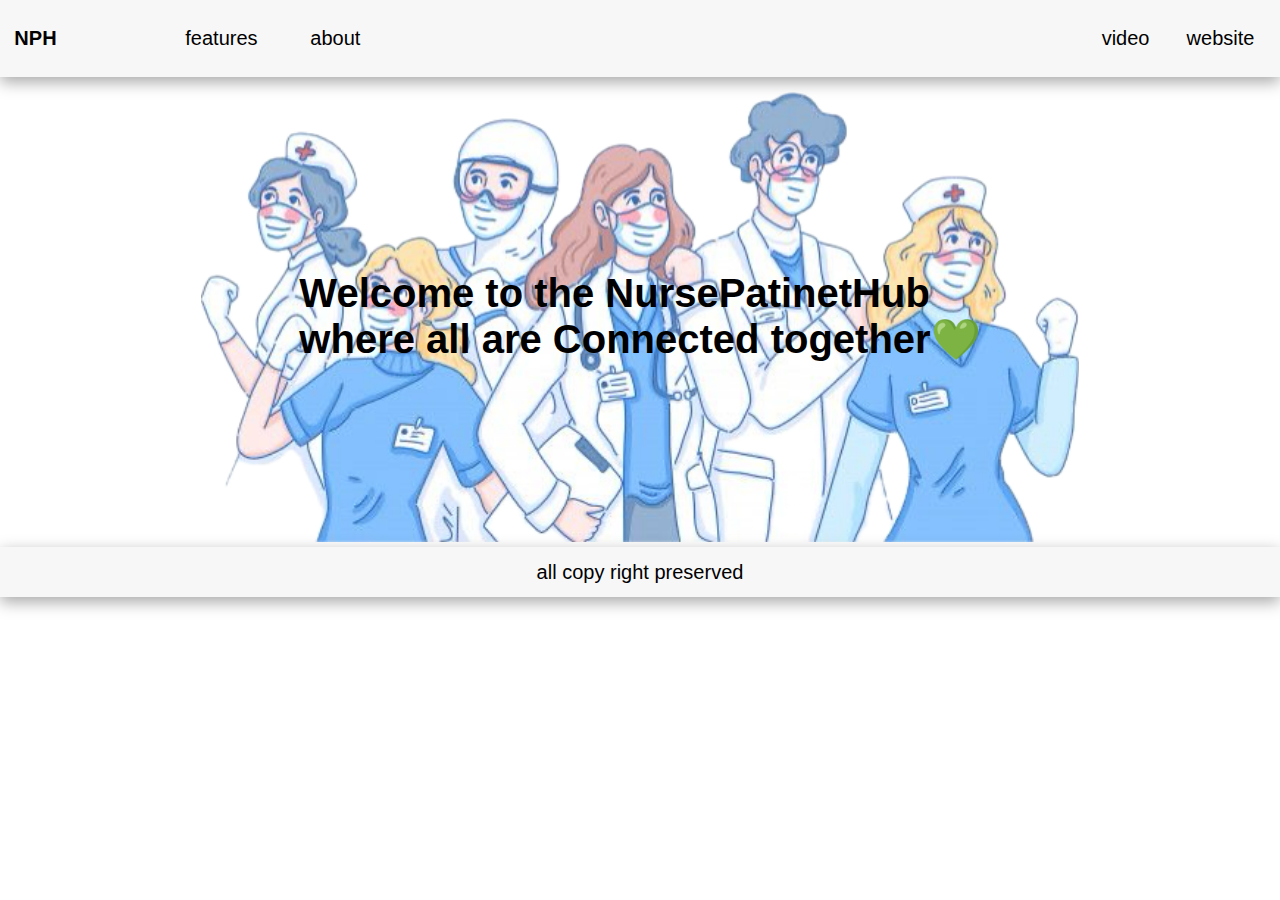
<file: index.html>
<!DOCTYPE html>
<html lang="en">
<head>
    <meta charset="UTF-8">
    <meta name="viewport" content="width=device-width, initial-scale=1.0">
    <title>NPH</title>
    <link rel="stylesheet" href="css/landing.css"/>
    <link rel="stylesheet" href="css/header.css">
    <link rel="stylesheet" href="css/footer.css">
</head>
<body>
    <header>
        <section class="header-section">
            <div class="logo-links">
                <div class="sit-name">
                    <a href="./index.html">NPH</a>
                </div>
                <div class="links">
                    <ul>
                        <li>
                            <a href="./features.html">features</a>
                        </li>
                        <li>
                            <a href="./about.html">about</a>
                        </li>
                    </ul>
                </div>
            </div>
            <div class="website-div">
                <a target='_blank' href="https://youtu.be/FvQ2ywm_ngs?si=5r9Uyd3rdE4QDYUA">video</a>
                <a href="https://nph-785eb2775630.herokuapp.com/">website</a>
            </div>
        </section>
    </header>
    <main>
        <section class="landing-div">
            <h1>Welcome to the NursePatinetHub<br>where all are Connected together💚</h1>
        </section>
    </main>
    <footer>
        <section class="footer-section">
            all copy right preserved
        </section>
    </footer>
</body>
</html>
</file>
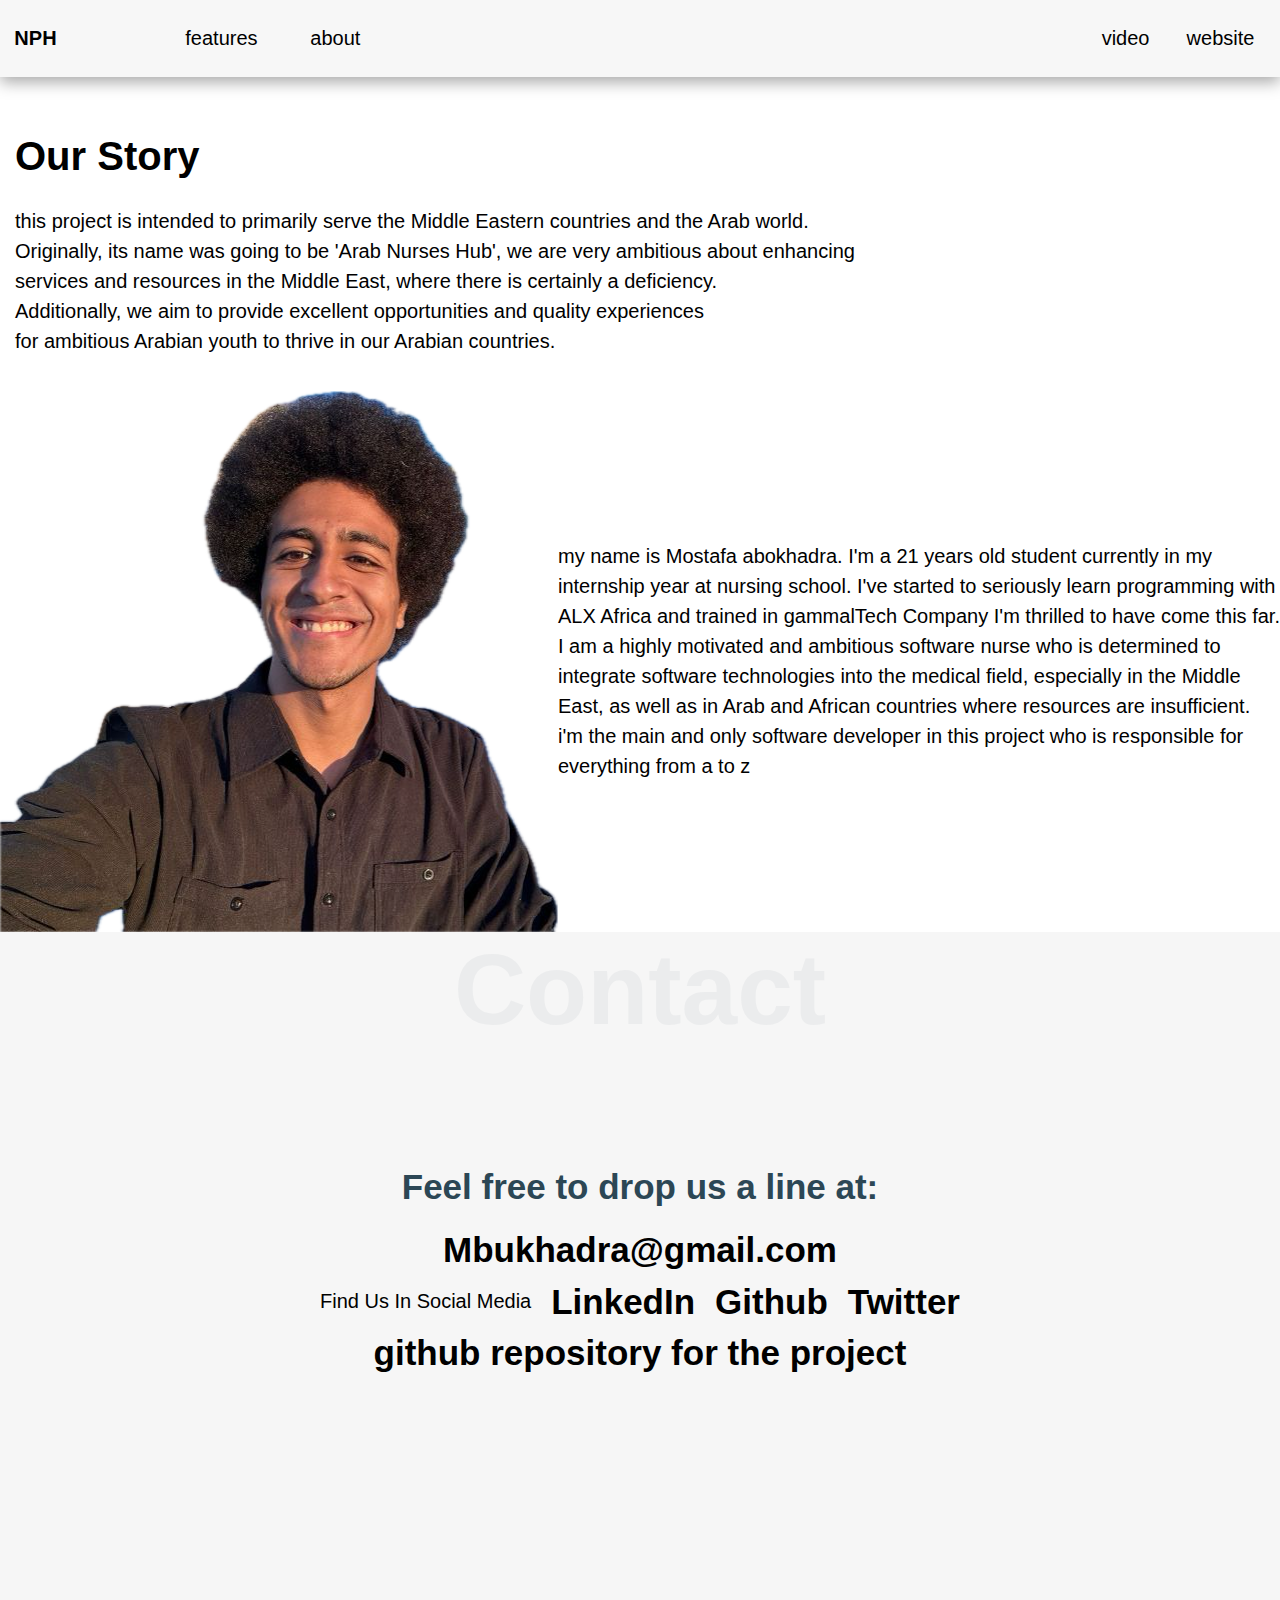
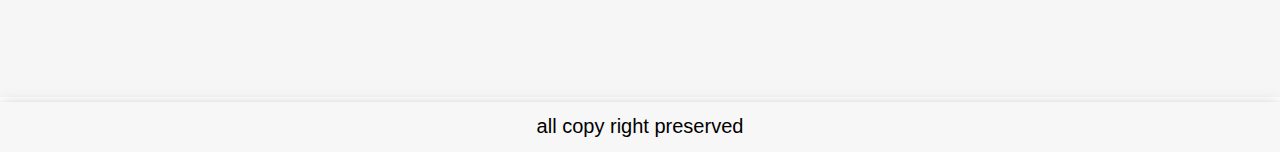
<file: about.html>
<!DOCTYPE html>
<html lang="en">
<head>
    <meta charset="UTF-8">
    <meta name="viewport" content="width=device-width, initial-scale=1.0">
    <title>NPH</title>
    <link rel="stylesheet" href="css/header.css"/>
    <link rel="stylesheet" href="css/footer.css"/>
    <link rel="stylesheet" href="css/about.css"/>
</head>
<body>
    <header>
        <section class="header-section">
            <div class="logo-links">
                <div class="sit-name">
                    <a href="./index.html">NPH</a>
                </div>
                <div class="links">
                    <ul>
                        <li>
                            <a href="./features.html">features</a>
                        </li>
                        <li>
                            <a href="/about.html">about</a>
                        </li>
                    </ul>
                </div>
            </div>
            <div class="website-div">
                <a target='_blank' href="https://youtu.be/FvQ2ywm_ngs?si=5r9Uyd3rdE4QDYUA">video</a>
                <a href="https://nph-785eb2775630.herokuapp.com/">website</a>
            </div>
        </section>
    </header>
    <section class="story">
        <h1>Our Story</h1>
        <p>
            this project is intended to primarily serve the Middle Eastern countries and the Arab world.<br>
            Originally, its name was going to be 'Arab Nurses Hub', we are very ambitious about enhancing <br>
            services and resources in the Middle East, where there is certainly a deficiency.<br>
            Additionally, we aim to provide excellent opportunities and quality experiences<br>
            for ambitious Arabian youth to thrive in our Arabian countries.
            
        </p>
    </section>
    <section class="me">
        <img src="imgs/mostafa.PNG">
        <p>
            my name is Mostafa abokhadra.
            I'm a 21 years old student currently in my internship year at nursing school.
            I've started to seriously learn programming with ALX Africa and trained in gammalTech Company
            I'm thrilled to have come this far. I am a highly motivated and ambitious software nurse
            who is determined to integrate software technologies into the medical field,
            especially in the Middle East, as well as in Arab and African countries where resources are insufficient.
            i'm the main and only software developer in this project who is responsible for everything from a to z
        </p>
    </section>
    <section class="contact">
        <h1 class="special-heading">contact</h1>
        <div class="contact-main">
            <h1 class="email-text">Feel free to drop us a line at:</h1>
            <div>
                <a href="mailto:mbukhadra@gmail.com" target="_blank"
                >Mbukhadra@gmail.com</a
                >
            </div>
            <div class="social-media">
                <p>find us in social media</p>
                <a
                    target='_blank'
                    href="https://www.linkedin.com/in/mostafa-bukhadra-171b921b7/"
                    class="linked">LinkedIn
                </a>
                <a
                    target='_blank'
                    class="github"
                    href="https://github.com/mostafa-abokhadra?tab=repositories">github
                </a>
                <a
                    target='_blank'
                    class="twitter"
                    href="https://x.com/MostafaBukhadra">Twitter
                </a>
            </div>
            <a
                target='_blank'
                class="repo"
                href="https://github.com/mostafa-abokhadra/mostafa-abokhadra.github.io">github repository for the project
            </a>
        </div>
    </section>
    <footer>
        <section class="footer-section">
            all copy right preserved
        </section>
    </footer>
</file>
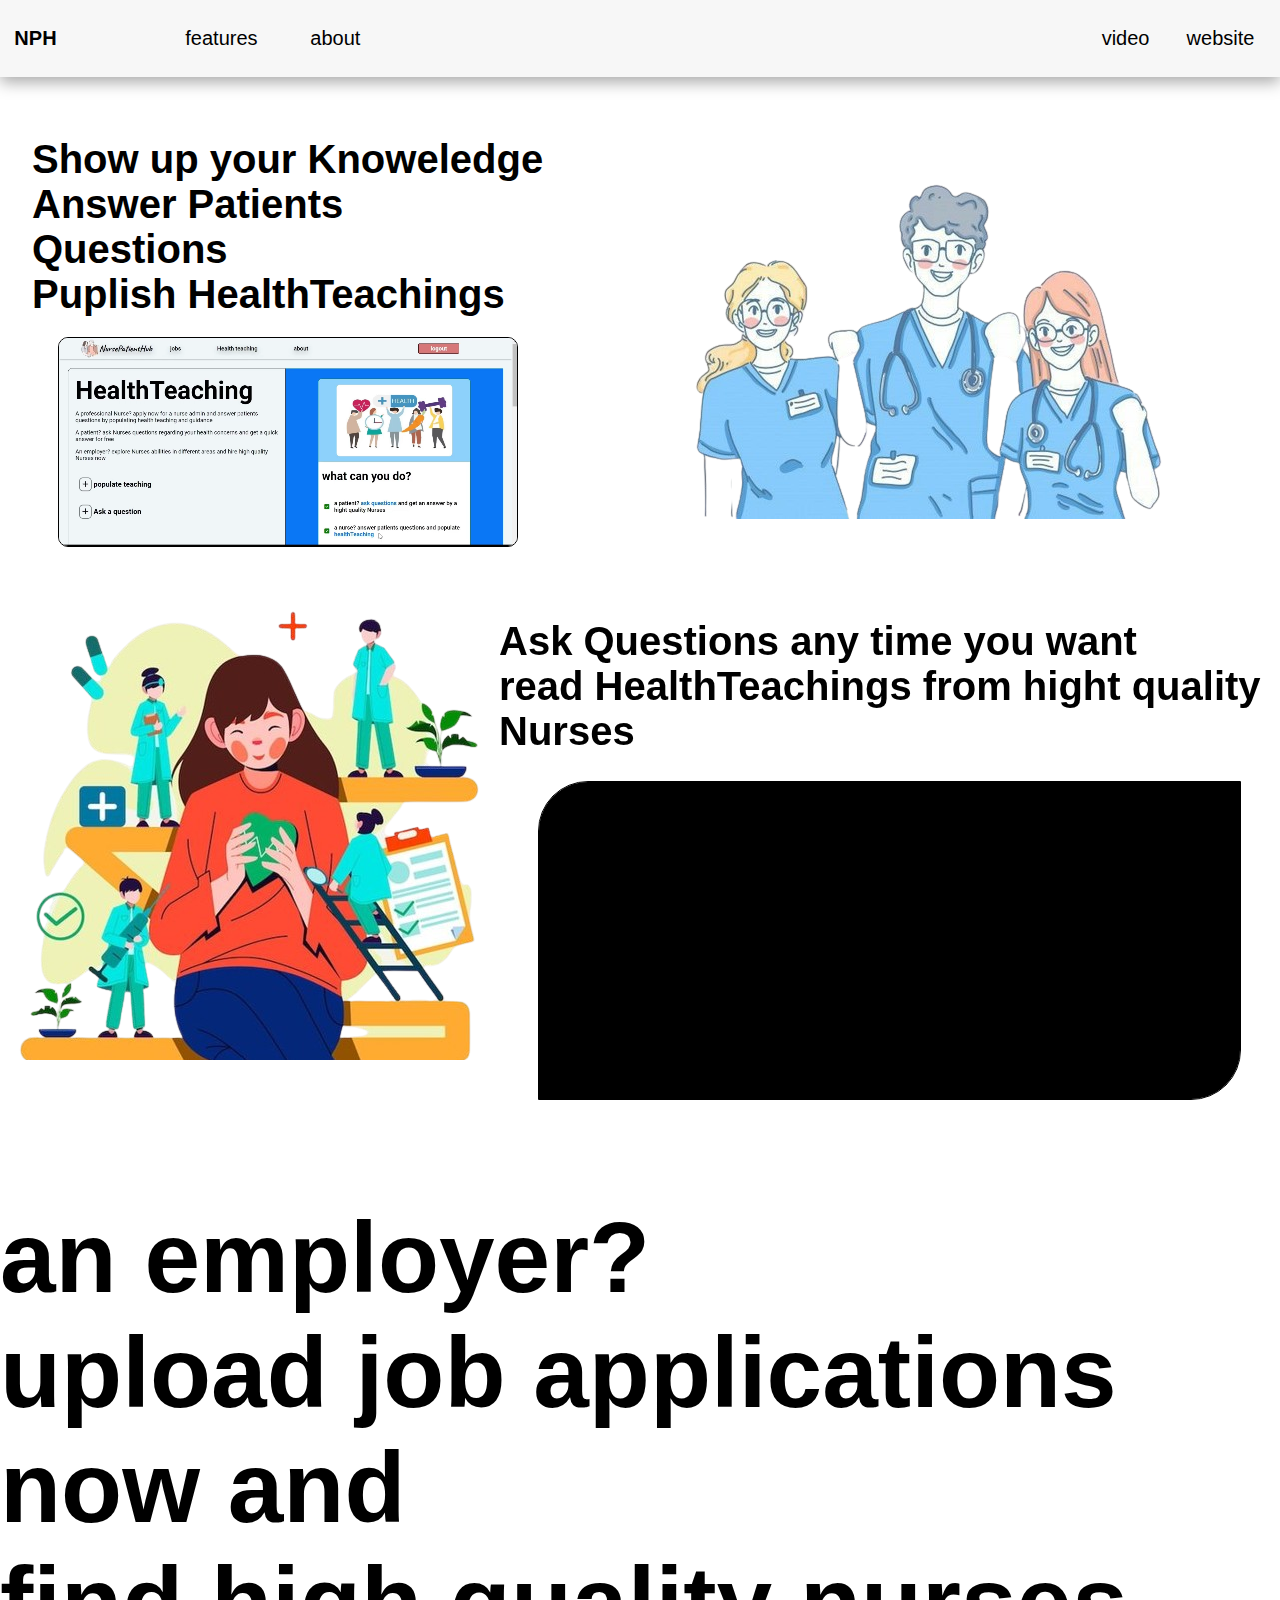
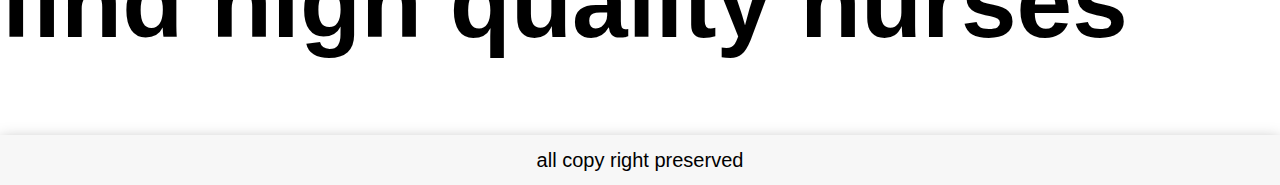
<file: features.html>
<!DOCTYPE html>
<html lang="en">
<head>
    <meta charset="UTF-8">
    <meta name="viewport" content="width=device-width, initial-scale=1.0">
    <title>NPH</title>
    <link rel="stylesheet" href="css/header.css">
    <link rel="stylesheet" href="css/footer.css">
    <link rel="stylesheet" href="css/features.css"/>
</head>
<body>
    <header>
        <section class="header-section">
            <div class="logo-links">
                <div class="sit-name">
                    <a href="./index.html">NPH</a>
                </div>
                <div class="links">
                    <ul>
                        <li>
                            <a href="./features.html">features</a>
                        </li>
                        <li>
                            <a href="./about.html">about</a>
                        </li>
                    </ul>
                </div>
            </div>
            <div class="website-div">
                <a target='_blank' href="https://youtu.be/FvQ2ywm_ngs?si=5r9Uyd3rdE4QDYUA">video</a>
                <a href="https://nph-785eb2775630.herokuapp.com/">website</a>
            </div>
        </section>
    </header>
    <section class="nursing">
        <div class="paragraph-video">
            <h1>Show up your Knoweledge<br>Answer Patients Questions<br>Puplish HealthTeachings</h1>
            <video src="videos/ht-final.mp4" autoplay loop></video>
        </div>
        <div class="nurses">
            <img src="imgs/1-show-your-skills.png">
        </div>
    </section>
    <section class="patient">
        <div class="pt-photo">
            <img src="imgs/2-ask.png">
        </div>
        <div class="patient-parag-video">
            <h1>Ask Questions any time you want<br>read HealthTeachings from hight quality Nurses</h1>
            <video src="videos/ask-final.mp4" loop autoplay></video>
        </div>
    </section>
    <section class="employer">
        <div class="pargag-and-description">
            <h1>an employer?<br>upload job applications now and <br>find high quality nurses</h1>
        </div>
    </section>
    <footer>
        <section class="footer-section">
            all copy right preserved
        </section>
    </footer>
</body>
</html>
</file>
<file: css/landing.css>
main {
    width: 100%;
}

.landing-div {
    height: 450px;
    width: 100%;
    background-position: 50%;
    background-image: url('../imgs/0-landing.PNG');
    background-repeat: no-repeat;
    background-size: contain;
    display: flex;
    justify-content: center;
    align-items: center;
}

.landing-div h1 {
    color: black;
    font-weight: bolder;
    background-image: url('../imgs/text.png');
    background-repeat: no-repeat;
    background-size: cover;
}
</file>
<file: css/header.css>
* {
    box-sizing: border-box;
}

body {
    margin: 0px;
    color: black;
    font-size: 20px;
    font-family: 'Franklin Gothic Medium', 'Arial Narrow', Arial, sans-serif;
    background-color: white;
}

header {
    margin-bottom: 15px;
}

.header-section {
    box-shadow: rgba(0, 0, 0, 0.35) 0px 5px 15px;
    background-color: #f7f7f7;
    width: 100%;
    display: flex;
    justify-content: space-between;
    align-items: center;
    padding: 7px;

}

.logo-links {
    display: flex;
    justify-content: space-between;
    align-items: center;
    width: 30%;
}

.sit-name {
    font-weight: bold;
    font-size: 20px;
    width: 15%;
    display: flex;
    justify-content: center;
    align-items: center;
}

.sit-name span {
    font-weight: bold;
    font-size: 20px;
}

.links {
    display: flex;
    width: 60%;
    justify-content: center;
    align-items: center;
    padding: 0px;
}

.links ul {
    list-style: none;
    display: flex;
    width: 100%;
    justify-content: space-around;
    align-items: center;
    padding: 0px;
}

.website-div {
    width: 15%;
    display: flex;
    justify-content: space-around;
    align-items: center;
}

a {
    text-decoration: none;
    color: black;
    transition: 0.3s;
}

a:hover {
    cursor: pointer;
    color: green;
}
</file>
<file: css/footer.css>
footer {
    width: 100%;
    margin-top: 5px;
    height: 30px;
    /* position: fixed;
    bottom: 0px; */
}

.footer-section {
    background-color: #f7f7f7;
    width: 100%;
    box-shadow: rgba(0, 0, 0, 0.35) 0px 5px 15px;
    height: 50px;
    padding: 7px;
    display: flex;
    justify-content: center;
    align-items: center;
}
</file>
<file: css/about.css>
.story {
    padding: 15px;
}

.story p {
    font-weight: 200;
    font-weight: lighter;
    line-height: 150%;
}

.me {
    display: flex;
}

.me p {
    line-height: 150%;
    display: flex;
    align-self: center;

}

.special-heading {
    color: #ebeced;
    font-size: 100px;
    font-weight: 800;
    text-align: center;
    margin: 0;
    text-transform: capitalize;
}

.contact {
    background: #f6f6f6;
    height: 85vh;
}

.contact .email-text {
    color: #2c4755;
    font-size: 35px;
    font-weight: 800;
}

.contact .contact-main a {
    text-decoration: none;
    font-size: 35px;
    font-weight: 800;
}

.contact .social-media {
    display: flex;
    justify-content: space-between;
    align-items: center;
    width: 50%;
    margin: 0 auto;
    font-size: 20px;
    text-transform: capitalize;
}

.social-media a {
    font-size: 20px;
}

.contact-main {
    margin-top: 120px;
}

.repo {
    display: flex;
    align-items: center;
    justify-content: center;
}

.contact .contact-main h1,
.contact .contact-main p,
.contact .contact-main a {
    text-align: center;
}

.contact .contact-main div:first-of-type {
    text-align: center;
}
</file>
<file: css/features.css>
.nursing {
    width: 100;
    /* height: 500px; */
    display: flex;
    /* padding: 15px; */
    justify-content: space-around;
    align-items: center;
}

.paragraph-video {
    width: 40%;
    display: flex;
    flex-wrap: wrap;
    align-items: center;
    justify-content: center;
}

.paragraph-video video {
    display: flex;
    flex-wrap: wrap;
    justify-content: center;
    align-items: center;
    width: 90%;
    border: 1px solid black;
    border-radius: 10px;
}

.paragraph-video h1 {
    margin: 0px 0px 20px 0px;
    font-size: 40px;
}

.nurses {
    width: 50%;
    height: 500px;
    display: flex;
    align-items: center;
    justify-content: center;
}

.patient {
    display: flex;
}

.patient-parag-video {
    display: flex;
    flex-wrap: wrap;
    justify-content: center;
    align-items: center;
}

.patient-parag-video video {
    display: flex;
    flex-wrap: wrap;
    justify-content: center;
    align-items: center;
    width: 90%;
    border: 1px solid black;
    border-radius: 50px 0px 50px 0px;
}

.employer {
    display: flex;
    flex-wrap: wrap;

}

.pargag-and-description {
    background-image: url('../imgs/an-employer-unscreen.gif');
    background-repeat: no-repeat;
    background-attachment: fixed;
    background-size: 60% 100%;
    background-position: 50%;
    height: 600px;
    margin-top: 30px;
    width: 100%;
    display: flex;
    justify-content: center;
    align-items: center;
    font-size: 50px;
}
</file>
